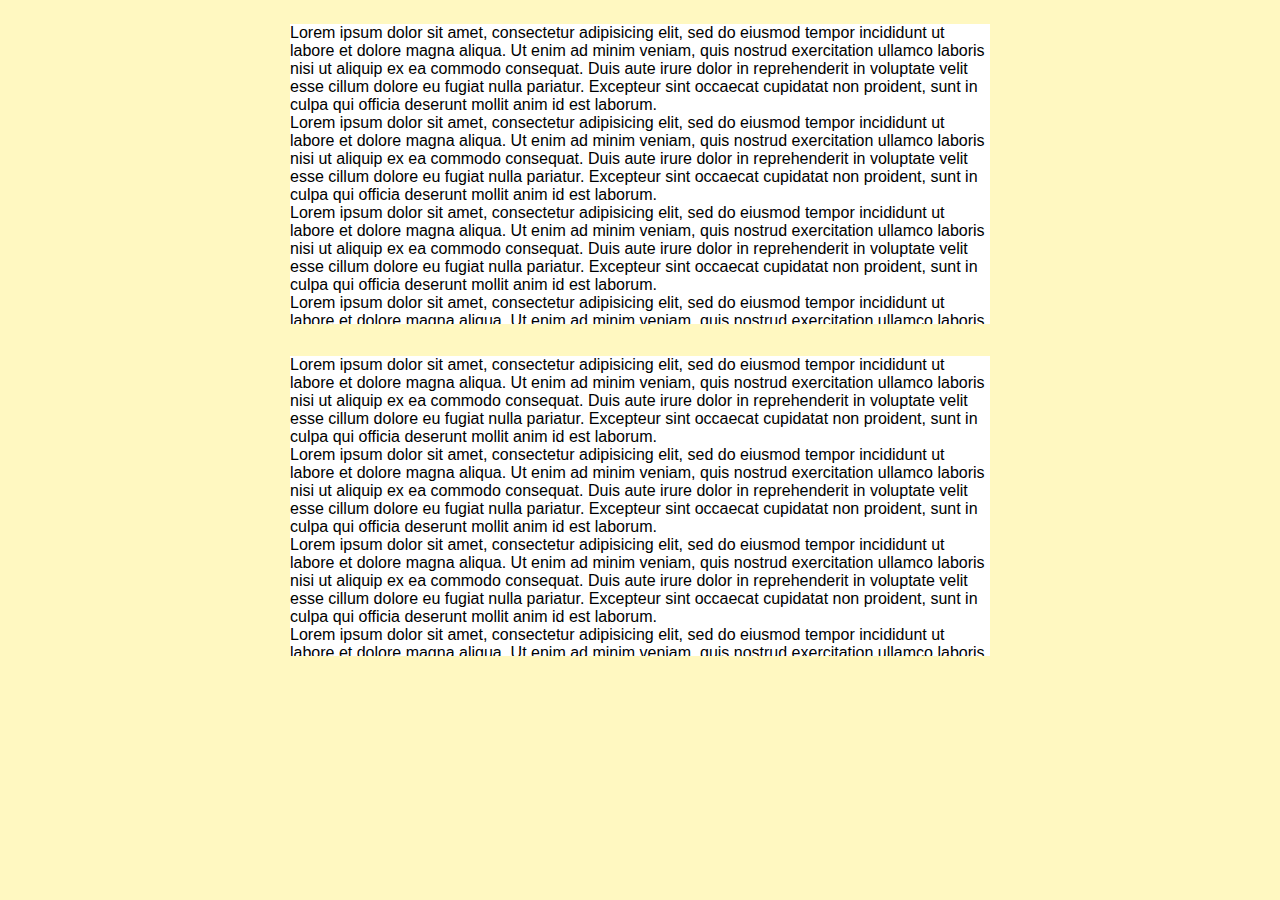
<file: test1/index.html>
<!DOCTYPE html>
<html lang=fr>

<!-- HEADER - HEADER - HEADER - HEADER - HEADER - HEADER - HEADER -->
<head>
	<title>TEST 1</title> 
	<meta charset="utf-8">
	<meta name="author" content="Stéphane Bariller">
	<link rel="stylesheet" type="text/css" href="style.css">
	<!--<link rel="stylesheet" href="font-awesome/css/font-awesome.min.css">-->
</head>
<!-- HEADER - HEADER - HEADER - HEADER - HEADER - HEADER - HEADER -->


<!-- BODY - BODY - BODY - BODY - BODY - BODY - BODY - BODY - BODY -->
<body>

	<article>

		<p>Lorem ipsum dolor sit amet, consectetur adipisicing elit, sed do eiusmod
		tempor incididunt ut labore et dolore magna aliqua. Ut enim ad minim veniam,
		quis nostrud exercitation ullamco laboris nisi ut aliquip ex ea commodo
		consequat. Duis aute irure dolor in reprehenderit in voluptate velit esse
		cillum dolore eu fugiat nulla pariatur. Excepteur sint occaecat cupidatat non
		proident, sunt in culpa qui officia deserunt mollit anim id est laborum.<br />
		Lorem ipsum dolor sit amet, consectetur adipisicing elit, sed do eiusmod
		tempor incididunt ut labore et dolore magna aliqua. Ut enim ad minim veniam,
		quis nostrud exercitation ullamco laboris nisi ut aliquip ex ea commodo
		consequat. Duis aute irure dolor in reprehenderit in voluptate velit esse
		cillum dolore eu fugiat nulla pariatur. Excepteur sint occaecat cupidatat non
		proident, sunt in culpa qui officia deserunt mollit anim id est laborum.<br />
		Lorem ipsum dolor sit amet, consectetur adipisicing elit, sed do eiusmod
		tempor incididunt ut labore et dolore magna aliqua. Ut enim ad minim veniam,
		quis nostrud exercitation ullamco laboris nisi ut aliquip ex ea commodo
		consequat. Duis aute irure dolor in reprehenderit in voluptate velit esse
		cillum dolore eu fugiat nulla pariatur. Excepteur sint occaecat cupidatat non
		proident, sunt in culpa qui officia deserunt mollit anim id est laborum.<br />
		Lorem ipsum dolor sit amet, consectetur adipisicing elit, sed do eiusmod
		tempor incididunt ut labore et dolore magna aliqua. Ut enim ad minim veniam,
		quis nostrud exercitation ullamco laboris nisi ut aliquip ex ea commodo
		consequat. Duis aute irure dolor in reprehenderit in voluptate velit esse
		cillum dolore eu fugiat nulla pariatur. Excepteur sint occaecat cupidatat non
		proident, sunt in culpa qui officia deserunt mollit anim id est laborum.</p>

		<p>Lorem ipsum dolor sit amet, consectetur adipisicing elit, sed do eiusmod
		tempor incididunt ut labore et dolore magna aliqua. Ut enim ad minim veniam,
		quis nostrud exercitation ullamco laboris nisi ut aliquip ex ea commodo
		consequat. Duis aute irure dolor in reprehenderit in voluptate velit esse
		cillum dolore eu fugiat nulla pariatur. Excepteur sint occaecat cupidatat non
		proident, sunt in culpa qui officia deserunt mollit anim id est laborum.<br />
		Lorem ipsum dolor sit amet, consectetur adipisicing elit, sed do eiusmod
		tempor incididunt ut labore et dolore magna aliqua. Ut enim ad minim veniam,
		quis nostrud exercitation ullamco laboris nisi ut aliquip ex ea commodo
		consequat. Duis aute irure dolor in reprehenderit in voluptate velit esse
		cillum dolore eu fugiat nulla pariatur. Excepteur sint occaecat cupidatat non
		proident, sunt in culpa qui officia deserunt mollit anim id est laborum.<br />
		Lorem ipsum dolor sit amet, consectetur adipisicing elit, sed do eiusmod
		tempor incididunt ut labore et dolore magna aliqua. Ut enim ad minim veniam,
		quis nostrud exercitation ullamco laboris nisi ut aliquip ex ea commodo
		consequat. Duis aute irure dolor in reprehenderit in voluptate velit esse
		cillum dolore eu fugiat nulla pariatur. Excepteur sint occaecat cupidatat non
		proident, sunt in culpa qui officia deserunt mollit anim id est laborum.<br />
		Lorem ipsum dolor sit amet, consectetur adipisicing elit, sed do eiusmod
		tempor incididunt ut labore et dolore magna aliqua. Ut enim ad minim veniam,
		quis nostrud exercitation ullamco laboris nisi ut aliquip ex ea commodo
		consequat. Duis aute irure dolor in reprehenderit in voluptate velit esse
		cillum dolore eu fugiat nulla pariatur. Excepteur sint occaecat cupidatat non
		proident, sunt in culpa qui officia deserunt mollit anim id est laborum.</p>

	</article>

</body>
<!-- BODY - BODY - BODY - BODY - BODY - BODY - BODY - BODY - BODY -->

</html>
</file>
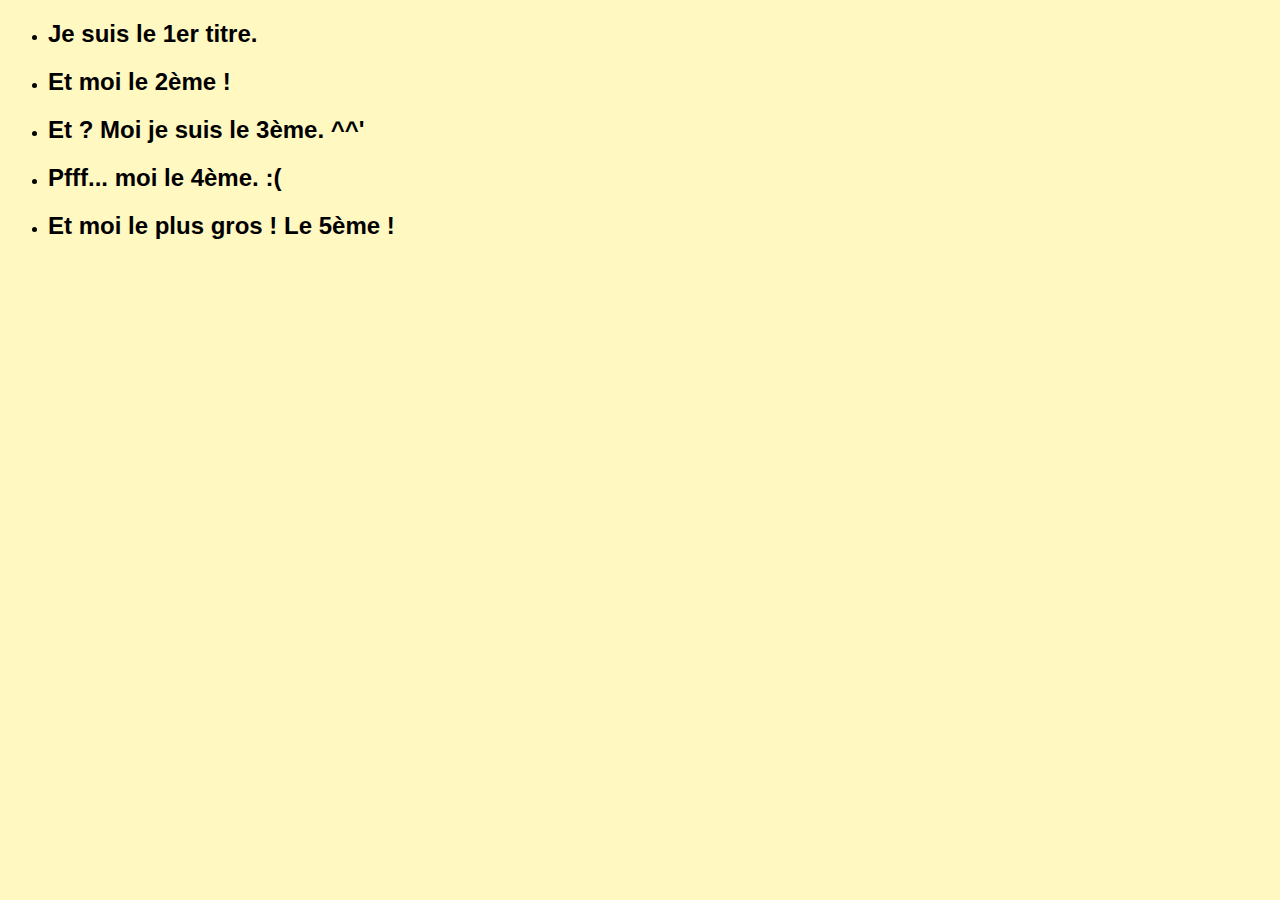
<file: test2/index.html>
<!DOCTYPE html>
<html lang=fr>

<!-- HEADER - HEADER - HEADER - HEADER - HEADER - HEADER - HEADER -->
<head>
	<title>TITRE</title> 
	<meta charset="utf-8">
	<meta name="author" content="Stéphane Bariller">
	<link rel="stylesheet" type="text/css" href="style.css">
	<!--<link rel="stylesheet" href="font-awesome/css/font-awesome.min.css">-->
</head>
<!-- HEADER - HEADER - HEADER - HEADER - HEADER - HEADER - HEADER -->


<!-- BODY - BODY - BODY - BODY - BODY - BODY - BODY - BODY - BODY -->
<body>

	<article>

		<ul>

			<li>
				<h2>Je suis le 1er titre.</h2>
			</li>

			<li>
				<h2>Et moi le 2ème !</h2>
			</li>

			<li>
				<h2>Et ? Moi je suis le 3ème. ^^'</h2>
			</li>

			<li>
				<h2>Pfff... moi le 4ème. :(</h2>
			</li>

			<li>
				<h2>Et moi le plus gros ! Le 5ème !</h2>
			</li>

		</ul>

	</article>

</body>
<!-- BODY - BODY - BODY - BODY - BODY - BODY - BODY - BODY - BODY -->

</html>
</file>
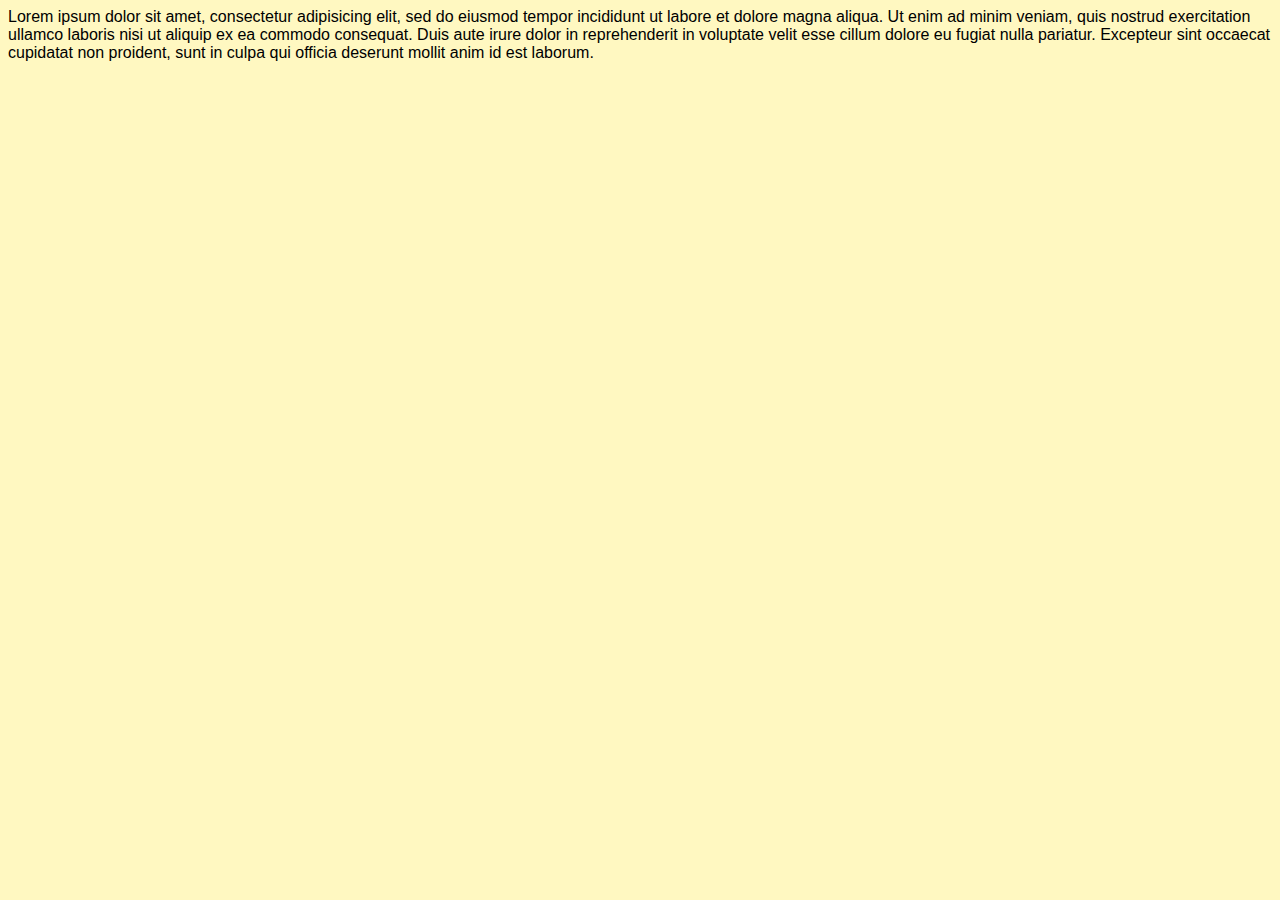
<file: test3/index.html>
<!DOCTYPE html>
<html lang=fr>

<!-- HEADER - HEADER - HEADER - HEADER - HEADER - HEADER - HEADER -->
<head>
	<title>TEST 3</title> 
	<meta charset="utf-8">
	<meta name="author" content="Stéphane Bariller">
	<link rel="stylesheet" type="text/css" href="style.css">
	<!--<link rel="stylesheet" href="font-awesome/css/font-awesome.min.css">-->
</head>
<!-- HEADER - HEADER - HEADER - HEADER - HEADER - HEADER - HEADER -->


<!-- BODY - BODY - BODY - BODY - BODY - BODY - BODY - BODY - BODY -->
<body>

	<div id="container">

		<span>Lorem ipsum dolor sit amet, consectetur adipisicing elit, sed do eiusmod
		tempor incididunt ut labore et dolore magna aliqua. Ut enim ad minim veniam,
		quis nostrud exercitation ullamco laboris nisi ut aliquip ex ea commodo
		consequat. Duis aute irure dolor in reprehenderit in voluptate velit esse
		cillum dolore eu fugiat nulla pariatur. Excepteur sint occaecat cupidatat non
		proident, sunt in culpa qui officia deserunt mollit anim id est laborum.</span>
	
	</div>

</body>
<!-- BODY - BODY - BODY - BODY - BODY - BODY - BODY - BODY - BODY -->

</html>
</file>
<file: test1/style.css>
body {
	background-color: #FFF8C1;
	font-family: Arial, Sans-Serif;
}

article {
	display: flex;
	flex-direction: column;
	align-items: center;
}

p {
	background-color: #FFFFFF;
	width: 700px;
	height: 300px;
	overflow: scroll;
}
</file>
<file: test2/style.css>
body {
	background-color: #FFF8C1;
	font-family: Arial, Sans-Serif;
}
</file>
<file: test3/style.css>
body {
	background-color: #FFF8C1;
	font-family: Arial, Sans-Serif;
}

#container span {
	display: block;
}
</file>
